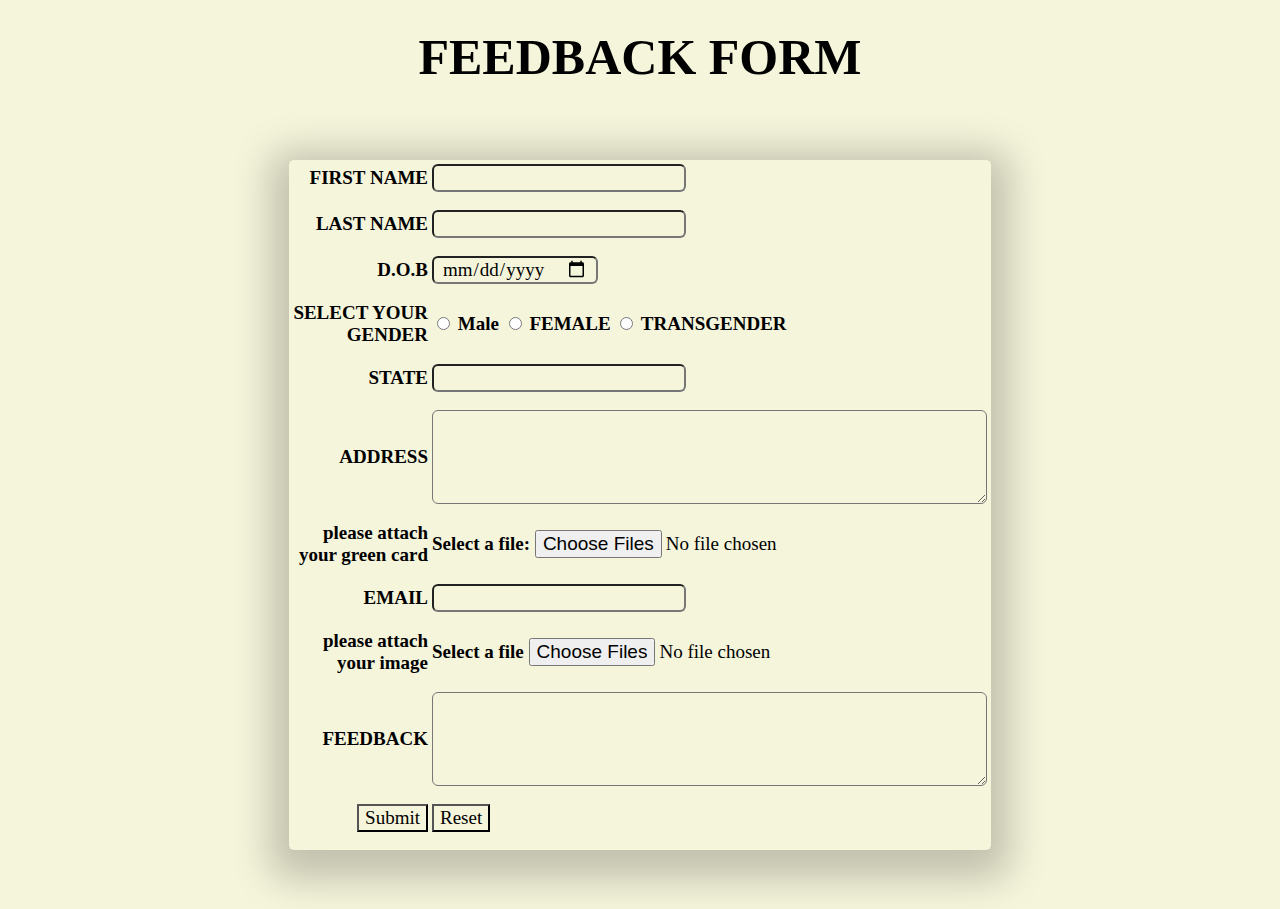
<file: application form.html>
<html>
<head>
<title>FEEDBACK FORM</title>
<link rel="stylesheet" href="appliation.css">
</head>
<body text="black" alink="blue" vlink="cyan" class="body">
  <div>
    <h1>FEEDBACK FORM</h1>
  </div>
  <form class="container">
  <lable style="width: 100%;">
  <div class="container-1">
    <table class="table">
      <tr>
        <th class="col1">FIRST NAME </th>
        <th class="col2"><INPUT TYPE="TEXT"name="first_name" class="text" required=""/></th>
      </tr>
      <tr>
        <th class="col1">LAST NAME </th>
        <th class="col2"> <INPUT TYPE="TEXT"name="LAST NAME" class="text" required=""/></th>
      </tr>
      <tr>
        <th class="col1">D.O.B</th>   
        <th class="col2"><input type="date" name="DOB" class="text"/></th>
      </tr>
      <tr>
        <th class="col1">SELECT YOUR GENDER</th>  
        <th class="col2"><input type="radio" id="male" name="gender" value="male" class="text">
        <label for="male">Male</label>
        <input type="radio" id="male" name="gender" value="female" class="text">
        <label for="FEMALE">FEMALE</label>
          <input type="radio" id="TRANSGENDER" name="gender" value="transgender" class="text">
        <label for="male">TRANSGENDER</label><br></th>
      </tr>
      
      <tr>
        <th class="col1">STATE</th>   
        <th class="col2"><INPUT TYPE="TEXT"name="STATE" class="text" required=""/></th>
      </tr>
      <tr>
        <th class="col1">ADDRESS</th>  	
        <th class="col2"><textarea name="address" rows="4" cols="50" class="text"></textarea></th>
      </tr>
      
        <th class="col1">please attach your green card</th>
        <th class="col2"><label for="myfile">Select a file:</label>
        <input type="file" multiple id="myfile" name="myfile"></th>
      </tr>
      <tr>
        <th class="col1">EMAIL</th> 
        <th class="col2"><input type="text"  name="email" class="text"></th>
      </tr>
      <tr>
        <th class="col1">please attach your image</th>
        <th class="col2"><label for="myfile">Select a file</label>
        <input type="file" multiple id="myfile" name="myfile"></th>
      </tr>
        <tr>
          <th class="col1">FEEDBACK</th>
          <th class="col2"><textarea name="feedback" rows="4" cols="50" class="text"></textarea></th>
        </tr>
        <tr>
          <th class="col1"><input type="submit"></th>  
          <th class="col2"><input type="reset"></th>
        </tr>
      </table>
  </div>
</lable>
</form>
</body>
</html>
</file>
<file: appliation.css>
*{
font-family: Cambria, Cochin, Georgia, Times, 'Times New Roman', serif;
font-size: 19px;
background-color: #f5f5dc;
}
.container-1{
        border: 1px solid #f5f5dc;
        border-radius: 5px;
        width: 700px;
        margin: auto;
        padding: auto;
        -webkit-box-shadow:0px 10px 39px 18px rgba(0,0,0,0.22);
        -moz-box-shadow: 0px 10px 39px 18px rgba(0,0,0,0.22);
        box-shadow: 0px 10px 39px 18px rgba(0,0,0,0.22);
}
.container{
    padding: 40px;
}
.text{
    padding-inline: 8px;
    border-radius: 6px;
    text-align: left;
}
h1{
    text-align: center;
    font-size: 50px;
    padding-top: 20px;
}
.col1{
    text-align: right;
}
.col2{
    text-align: left;
}
.text{
    width: auto;
}
.col1, .col2{
    padding-bottom: 15px;
}
</file>
